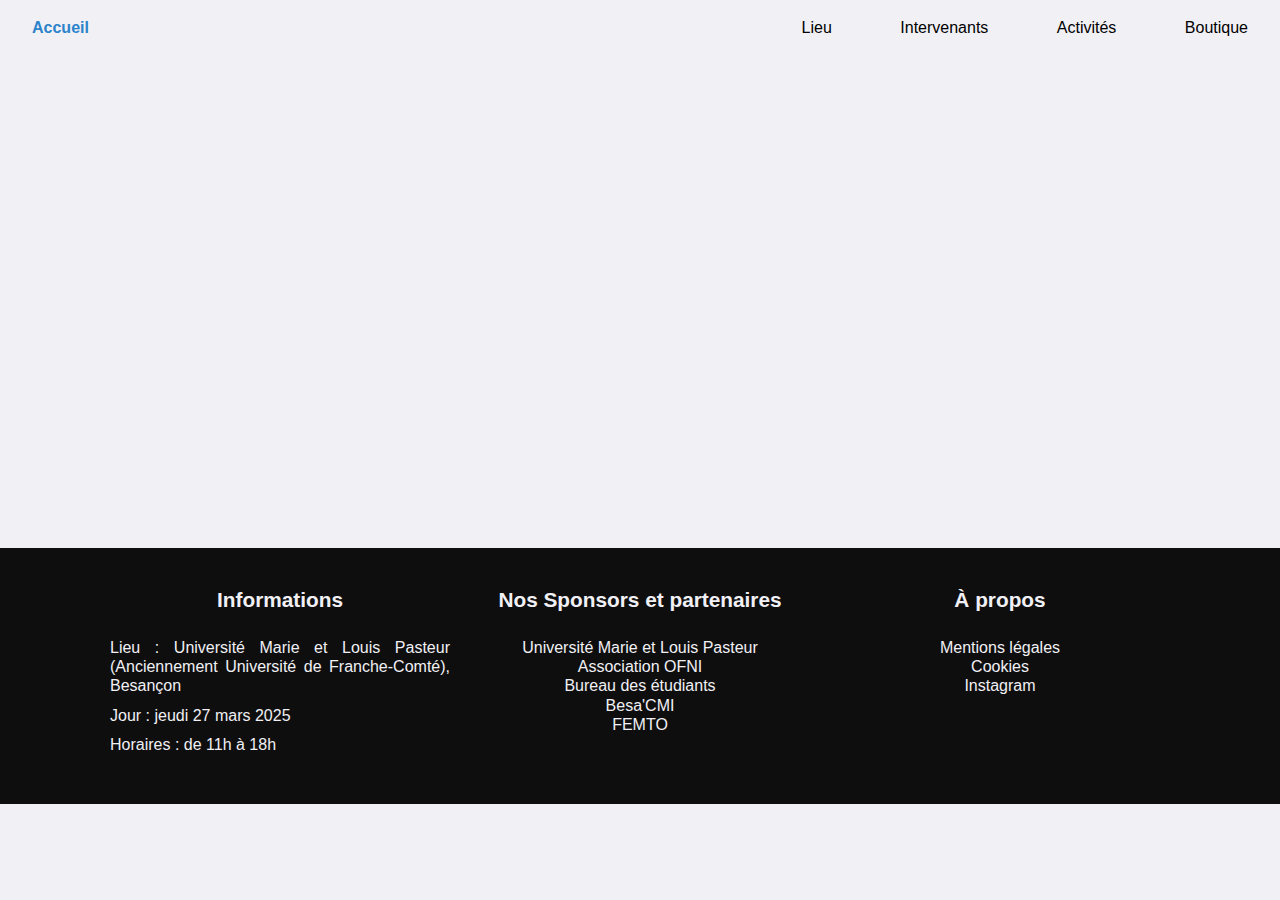
<file: html/activite.html>
<!doctype html>
<html lang="fr">

<head>
    <meta charset="UTF-8">
    <title>R&D | Photonique et IA</title>
    <link rel="stylesheet" type="text/css" href="../styles/rd.css">
    <link rel="icon" type="image/png" href="../images/logo.png">
</head>

<body>
    <nav>
        <ul>
            <li><a href="../index.html">Accueil</a></li>
            <li><a href="./lieu.html">Lieu</a></li>
            <li><a href="./intervenant.html">Intervenants</a></li>
            <li><a href="./activite.html">Activités</a></li>
            <li><a href="./boutique.html">Boutique</a></li>
        </ul>
    </nav>


    <main>

    </main>

    <footer>
        <div class="contenu-footer">
            <div>
                <h3>Informations</h3>
                <ul>
                    <li>
                        <p>Lieu : Université Marie et Louis Pasteur (Anciennement Université de
                            Franche-Comté), Besançon</p>
                    </li>
                    <li>
                        <p>Jour : jeudi 27 mars 2025</p>
                    </li>
                    <li>
                        <p>Horaires : de 11h à 18h</p>
                    </li>
                </ul>
            </div>

            <div>
                <h3>Nos Sponsors et partenaires</h3>
                <ul>
                    <li><a href="https://www.univ-fcomte.fr/" target="_blank">Université Marie et Louis Pasteur</a></li>
                    <li><a href="https://ofni.asso.fr/" target="_blank">Association OFNI</a></li>
                    <li><a href="https://www.instagram.com/bdestbesac/" target="_blank">Bureau des étudiants</a></li>
                    <li><a href="https://www.instagram.com/besacmi/" target="_blank">Besa'CMI</a></li>
                    <li><a href="https://www.femto-st.fr/fr" target="_blank">FEMTO</a></li>
                </ul>
            </div>

            <div>
                <h3>À propos</h3>
                <ul>
                    <li><a href="./assets/pages/mentions.php">Mentions légales</a></li>
                    <li><a href="./assets/pages/cookies.php">Cookies</a></li>
                </ul>
                <a class="lens-container"
                    href="https://www.instagram.com/rnday_info?igsh=am0yam5yYXo1eDNq&utm_source=qr" target="_blank">
                    <div class="button-lens">
                        <div class="icon-lens">
                            <i class='bx bxl-instagram'></i>
                        </div>
                        <span class="insta">Instagram</span>
                    </div>
                </a>
            </div>
        </div>
    </footer>

</body>

</html>
</file>
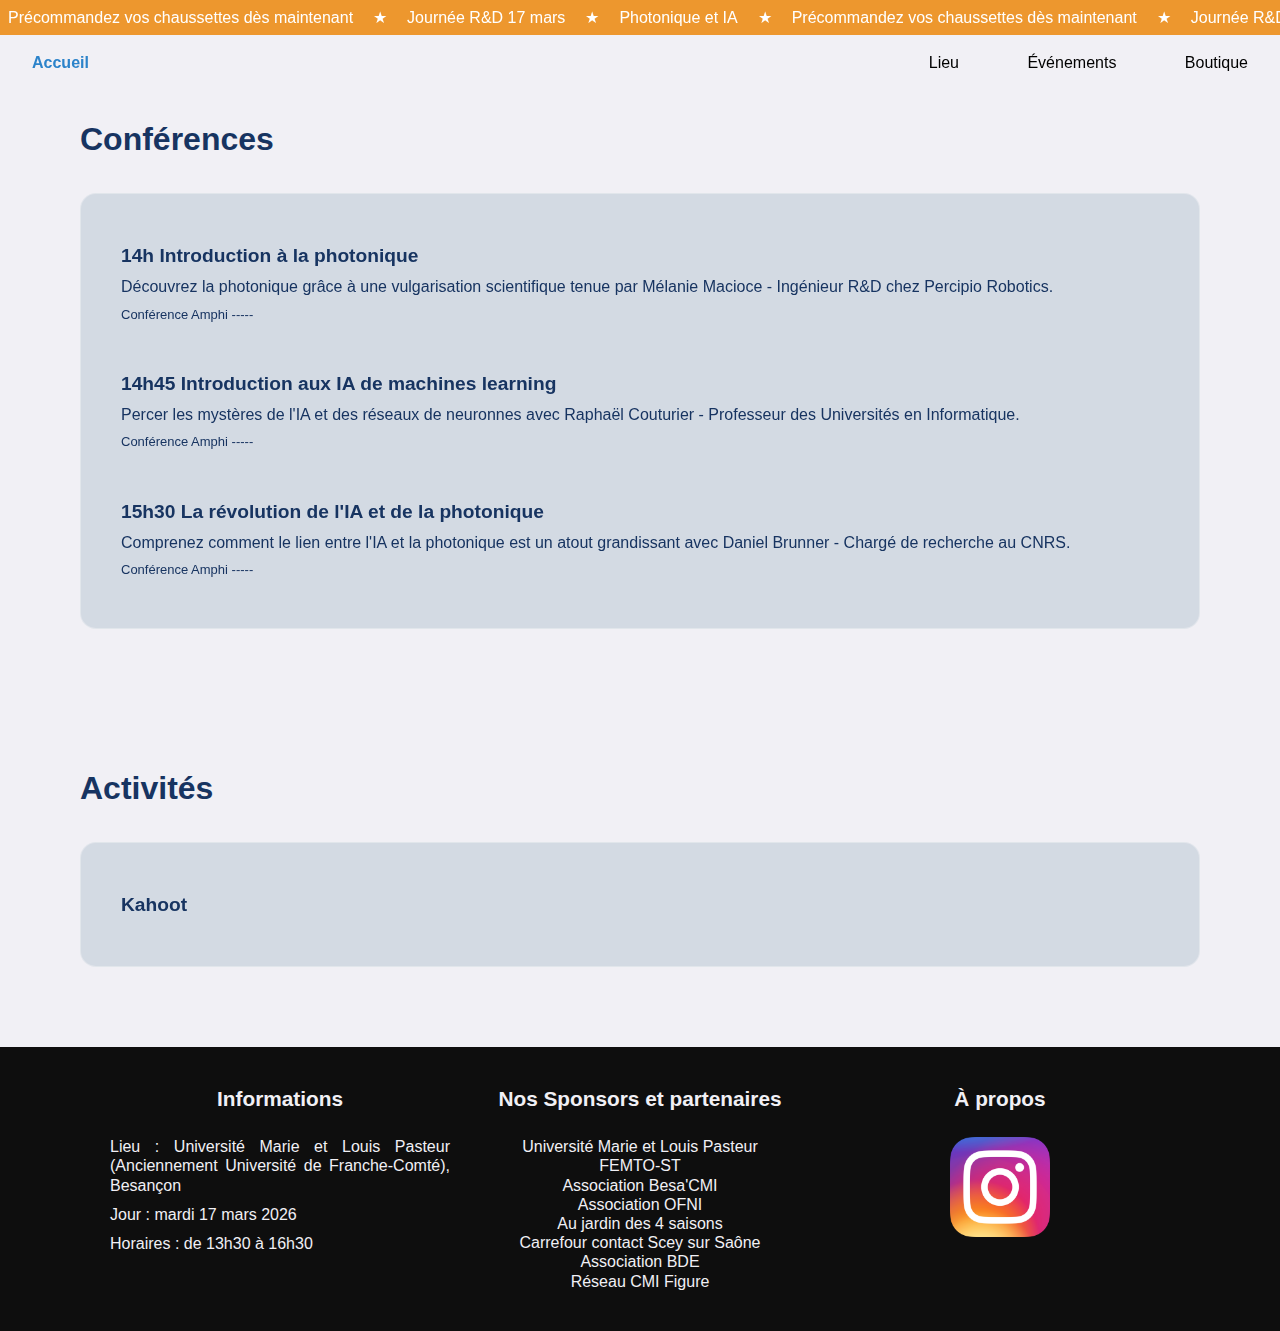
<file: html/evenements.html>
<!doctype html>
<html lang="fr">

<head>
    <meta charset="UTF-8">
    <title>R&D | Photonique et IA</title>
    <link rel="stylesheet" type="text/css" href="../styles/rd.css">
    <link rel="icon" type="image/png" href="../images/logo.png">
    <meta name="viewport" content="width=device-width, initial-scale=1.0">
</head>

<body>
    <nav>
        <div class="bandeau">
            <ul>
                <li>Précommandez vos chaussettes dès maintenant</li>
                <li>★</li>
                <li>Journée R&D 17 mars</li>
                <li>★</li>
                <li>Photonique et IA</li>
                <li>★</li>
                <li>Précommandez vos chaussettes dès maintenant</li>
                <li>★</li>
                <li>Journée R&D 17 mars</li>
                <li>★</li>
                <li>Photonique et IA</li>
                <li>★</li>
            </ul>

            <ul>
                <li>Précommandez vos chaussettes dès maintenant</li>
                <li>★</li>
                <li>Journée R&D 17 mars</li>
                <li>★</li>
                <li>Photonique et IA</li>
                <li>★</li>
                <li>Précommandez vos chaussettes dès maintenant</li>
                <li>★</li>
                <li>Journée R&D 17 mars</li>
                <li>★</li>
                <li>Photonique et IA</li>
                <li>★</li>
            </ul>
        </div>

        <ul>
            <li><a href="../index.html">Accueil</a></li>
            <li><a href="./lieu.html">Lieu</a></li>
            <li><a href="./evenements.html">Événements</a></li>
            <li><a href="./boutique.html">Boutique</a></li>
        </ul>
    </nav>


    <main class="even">
        
        <section>
        <h2>Conférences</h2>
        <ul>
                <li>    
                    <h4>14h Introduction à la photonique</h4>
                    <p>Découvrez la photonique grâce à une vulgarisation scientifique tenue par Mélanie Macioce - Ingénieur R&D chez Percipio Robotics.</p>
                    <h5>Conférence Amphi -----</h5>
                    </li>
                <li>
                    <h4>14h45 Introduction aux IA de machines learning</h4>
                    <p>Percer les mystères de l'IA et des réseaux de neuronnes avec Raphaël Couturier - Professeur des Universités en Informatique.</p>
                    <h5>Conférence Amphi -----</h5>
                    </li>
                <li>
                    <h4>15h30 La révolution de l'IA et de la photonique</h4>
                    <p>Comprenez comment le lien entre l'IA et la photonique est un atout grandissant avec Daniel Brunner - Chargé de recherche au CNRS.</p>
                    <h5>Conférence Amphi -----</h5>
                    </li>
            </ul>
            
        </section>

        <section>
        <h2>Activités</h2>
        <ul>
                <li>    
                    <h4>Kahoot</h4>
                   
                </li>
            </ul>
        </section>
       
    </main>

    <footer>
        <div class="contenu-footer">
            <div>
                <h3>Informations</h3>
                <ul>
                    <li>
                        <p>Lieu : Université Marie et Louis Pasteur (Anciennement Université de
                            Franche-Comté), Besançon</p>
                    </li>
                    <li>
                        <p>Jour : mardi 17 mars 2026</p>
                    </li>
                    <li>
                        <p>Horaires : de 13h30 à 16h30</p>
                    </li>
                </ul>
            </div>

            <div>
                <h3>Nos Sponsors et partenaires</h3>
                <ul>
                    <li><a href="https://www.univ-fcomte.fr/" target="_blank">Université Marie et Louis Pasteur</a></li>
                    <li><a href="https://www.femto-st.fr/fr" target="_blank">FEMTO-ST</a></li>
                    <li><a href="https://www.instagram.com/besacmi/" target="_blank">Association Besa'CMI</a></li>
                    <li><a href="https://ofni.asso.fr/" target="_blank">Association OFNI</a></li>
                    <li><a href="https://www.bienvenue-a-la-ferme.com/bourgognefranchecomte/haute-saone/noidans-le-ferroux/ferme/au-jardin-des-4-saisons/314546" target="_blank">Au jardin des 4 saisons</a></li>
                    <li><a href="https://www.carrefour.fr/magasin/contact-scey-sur-saone" target="_blank">Carrefour contact Scey sur Saône</a></li>
                    <li><a href="https://episteme-bde.fr/" target="_blank">Association BDE</a></li>
                    <li><a href="https://reseau-figure.fr/" target="_blank">Réseau CMI Figure</a></li>
                </ul>
            </div>

            <div>
                <h3>À propos</h3>

                <a href="https://www.instagram.com/rnday_info_pics/"><img src="../images/insta.png" alt="logo instagram" style="width: 100px;"></a>
            </div>
        </div>
    </footer>

</body>

</html>
</file>
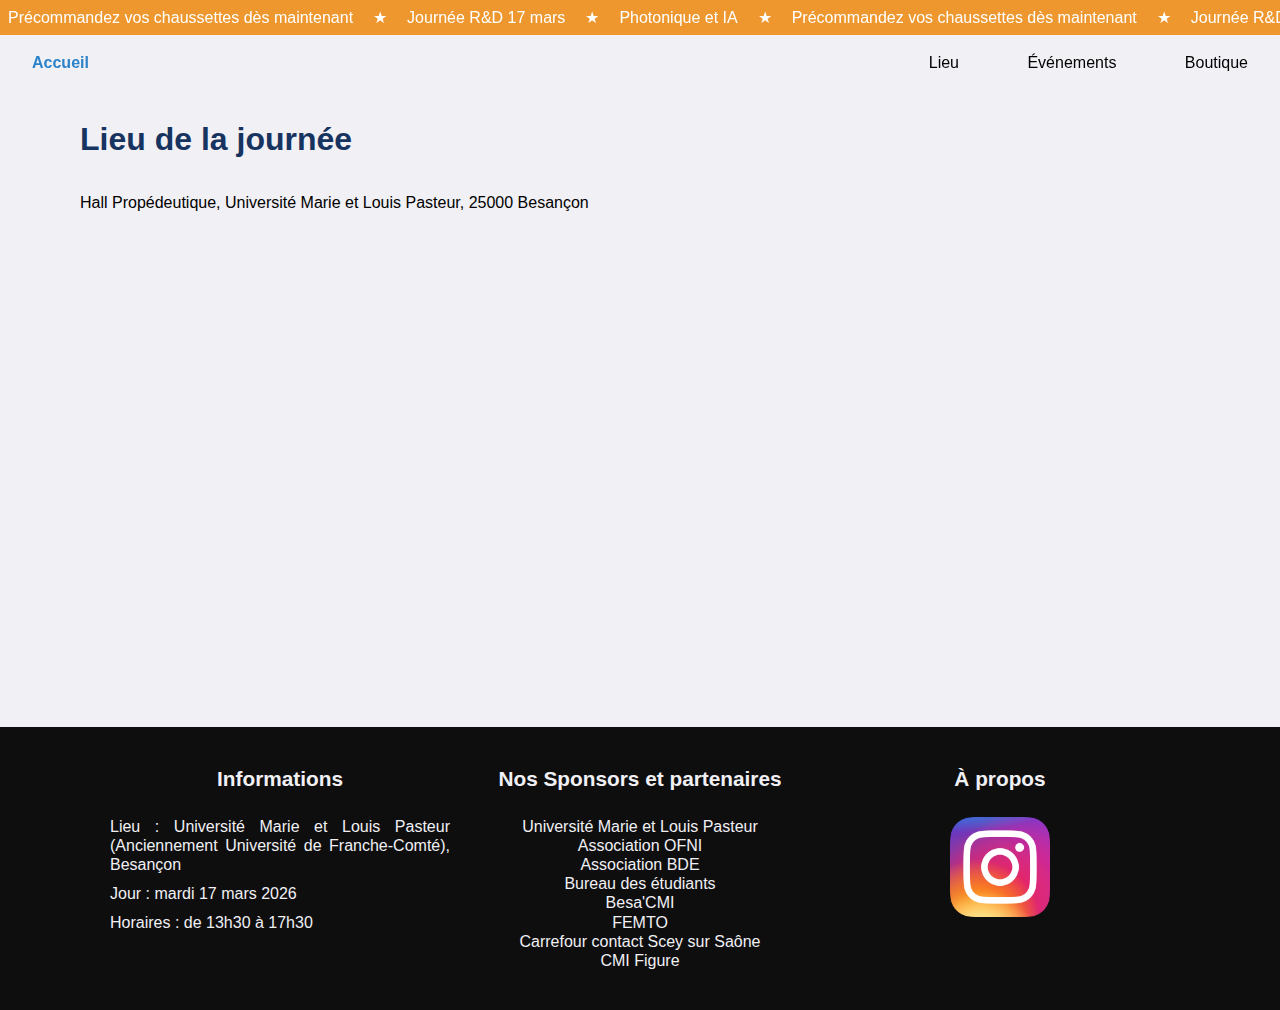
<file: html/lieu.html>
<!doctype html>
<html lang="fr">

<head>
    <meta charset="UTF-8">
    <title>R&D | Photonique et IA</title>
    <link rel="stylesheet" type="text/css" href="../styles/rd.css">
    <link rel="icon" type="image/png" href="../images/logo.png">
    <meta name="viewport" content="width=device-width, initial-scale=1.0">
</head>

<body>
    <nav>
        <div class="bandeau">
            <ul>
                <li>Précommandez vos chaussettes dès maintenant</li>
                <li>★</li>
                <li>Journée R&D 17 mars</li>
                <li>★</li>
                <li>Photonique et IA</li>
                <li>★</li>
                <li>Précommandez vos chaussettes dès maintenant</li>
                <li>★</li>
                <li>Journée R&D 17 mars</li>
                <li>★</li>
                <li>Photonique et IA</li>
                <li>★</li>
            </ul>

            <ul>
                <li>Précommandez vos chaussettes dès maintenant</li>
                <li>★</li>
                <li>Journée R&D 17 mars</li>
                <li>★</li>
                <li>Photonique et IA</li>
                <li>★</li>
                <li>Précommandez vos chaussettes dès maintenant</li>
                <li>★</li>
                <li>Journée R&D 17 mars</li>
                <li>★</li>
                <li>Photonique et IA</li>
                <li>★</li>
            </ul>
        </div>

        <ul>
            <li><a href="../index.html">Accueil</a></li>
            <li><a href="./lieu.html">Lieu</a></li>
            <li><a href="./evenements.html">Événements</a></li>
            <li><a href="./boutique.html">Boutique</a></li>
        </ul>
    </nav>


    <main class="even">
        <section>
            <h2>Lieu de la journée</h2>
            <p>Hall Propédeutique, Université Marie et Louis Pasteur, 25000 Besançon</p>
            <iframe title="google-map: Hall Propédeutique, 25000 Besançon" src="https://www.google.com/maps/embed?pb=!1m18!1m12!1m3!1d1412.2739565775137!2d5.983148565176012!3d47.245598446146495!2m3!1f0!2f0!3f0!3m2!1i1024!2i768!4f13.1!3m3!1m2!1s0x478d634be6c23c1b%3A0x11d6ff2c8de3bcac!2sHall%20Prop%C3%A9deutique!5e1!3m2!1sfr!2sfr!4v1705593389455!5m2!1sfr!2sfr" height="450" class="googleMap" allowfullscreen="" loading="lazy" referrerpolicy="no-referrer-when-downgrade"></iframe>
        </section>
    </main>

    <footer>
        <div class="contenu-footer">
            <div>
                <h3>Informations</h3>
                <ul>
                    <li>
                        <p>Lieu : Université Marie et Louis Pasteur (Anciennement Université de
                            Franche-Comté), Besançon</p>
                    </li>
                    <li>
                        <p>Jour : mardi 17 mars 2026</p>
                    </li>
                    <li>
                        <p>Horaires : de 13h30 à 17h30</p>
                    </li>
                </ul>
            </div>

            <div>
                <h3>Nos Sponsors et partenaires</h3>
                <ul>
                    <li><a href="https://www.univ-fcomte.fr/" target="_blank">Université Marie et Louis Pasteur</a></li>
                    <li><a href="https://ofni.asso.fr/" target="_blank">Association OFNI</a></li>
                    <li><a href="https://episteme-bde.fr/" target="_blank">Association BDE</a></li>
                    <li><a href="https://episteme-bde.fr/" target="_blank">Bureau des étudiants</a></li>
                    <li><a href="https://www.instagram.com/besacmi/" target="_blank">Besa'CMI</a></li>
                    <li><a href="https://www.femto-st.fr/fr" target="_blank">FEMTO</a></li>
                    <li><a href="https://www.carrefour.fr/magasin/contact-scey-sur-saone" target="_blank">Carrefour contact Scey sur Saône</a></li>
                    <li><a href="https://reseau-figure.fr/" target="_blank">CMI Figure</a></li>
                </ul>
            </div>

            <div>
                <h3>À propos</h3>

                <a href="https://www.instagram.com/rnday_info_pics/"><img src="../images/insta.png" alt="logo instagram" style="width: 100px;"></a>
            </div>
        </div>
    </footer>

</body>

</html>
</file>
<file: styles/rd.css>
/* http://meyerweb.com/eric/tools/css/reset/ 
   v2.0 | 20110126
   License: none (public domain)
*/

html, body, div, span, applet, object, iframe,
h1, h2, h3, h4, h5, h6, p, blockquote, pre,
a, abbr, acronym, address, big, cite, code,
del, dfn, em, img, ins, kbd, q, s, samp,
small, strike, strong, sub, sup, tt, var,
b, u, i, center,
dl, dt, dd, ol, ul, li,
fieldset, form, label, legend,
table, caption, tbody, tfoot, thead, tr, th, td,
article, aside, canvas, details, embed, 
figure, figcaption, footer, header, hgroup, 
menu, nav, output, ruby, section, summary,
time, mark, audio, video {
    margin: 0;
    padding: 0;
    border: 0;
    font-size: 100%;
    font: inherit;
    vertical-align: baseline;
}
/* HTML5 display-role reset for older browsers */
article, aside, details, figcaption, figure, 
footer, header, hgroup, menu, nav, section {
    display: block;
}
body {
    line-height: 1;
}
ol, ul {
    list-style: none;
}
blockquote, q {
    quotes: none;
}
blockquote:before, blockquote:after,
q:before, q:after {
    content: '';
    content: none;
}
table {
    border-collapse: collapse;
    border-spacing: 0;
}


/************************************************************************
        DEBUT DE LA FEUILLE DE STYLE POUR LE SITE
************************************************************************/

body {
    font-family: Trebuchet, arial, verdana, sans-serif;
    line-height: 1.2;
    font-size: 100%;
    background: #f1f0f5; 
}

i, em {
    font-style: italic;
}

strong {
    font-weight: bold;
}

a {
    text-decoration: none;
}

h1 {
    font-size: 150%;
    color: white;
}

h2 {
    font-size: 200%;
    font-weight: bold;
    margin-bottom: 35px;
}

h3 {
    font-size: 130%;
    font-weight: bold;
    margin-bottom: 25px;
}

h4 {
    font-weight: bold;
    font-size: 120%;    
}

main, body > footer {
    width: 100%;
    margin: 0px auto;
}

/* Quand le premier enfant de l'élément main est un élément section, il a une margin-top de 50 px. C'est le cas de
 * toutes les pages sauf la page article.html dans laquelle le premier enfant de l'élément main est un élément
 * article avec une une margin-top de 20 px.
 */

main{
    min-height: calc(100vh - 42px - 200px - 50px - 30px - 20px - 10px);
}


p, blockquote {
    text-align: justify;
    margin: 10px auto;
}

blockquote {
    font-style: italic;
    padding: 5px 30px; 
}

blockquote::before {
    content: "\00AB\00A0";
    font-size: 18px;
}
blockquote::after {
    content: "\00A0\00BB";
    font-size: 18px;
}

/************************************************************************
                        Menu de navigation
*************************************************************************/

nav {
    position: fixed;
    z-index: 1000;
    top: 0px;
    width: 100%;
    height: 40px;
    font-size: 100%;
}

nav > ul {
    background: #f1f0f5;
    text-align: right;
}


nav > ul > li {
    text-align: left;
    display: inline-block;
    margin: 0px 2.5% 0px 2.5%;
}

nav > ul > li:first-child {
    float: left;
    font-weight: bold;
}

nav li:first-child a {
    color: #2c83ca;
}

nav a[href] {
    display: block;
    color: black;
    margin: 18px 0px 18px 0px;
    text-align: center;
}

nav a, a:link, a:visited {
  position: relative;
}

nav a::before {
  content: "";
  position: absolute;
  width: 100%;
  top: 0;
  bottom: 0;
  left:0;
  background-image: linear-gradient(90deg, rgb(36, 105, 179), rgb(36, 142, 212));
  background-size: 0 2px;
  background-repeat: no-repeat;
  background-position: left bottom;
  transition: background-size .3s ease-in;
}

nav a:hover::before {
  background-size: 100% 2px;
}

.bandeau {
    background-color: #ed972e;
    color:white;
    padding: 8px;
    --gap: 20px;
    display: flex;
    gap: var(--gap);
}

.bandeau ul {
    flex-shrink: 0;
    display: flex;
    gap: var(--gap);
    animation: scroll 50s linear infinite;
}

.bandeau:hover ul {
    animation-play-state: paused;
}

@keyframes scroll {
  to {
    transform: translateX(calc(-100% - var(--gap)));
  }
}






/**********************************************************************
                        EN-TETE 
**********************************************************************/



header img {
  width: 95%;
  height: 440px;
  margin-top: 92px;
  margin-left: 2.5%;
  border-radius: 20px;
}

.cover {
  object-fit: cover;
}

.imgTitre {
    position: absolute;
    width: min(50%, 500px);
    height: auto;
    left: 5%;
    top: 150px;
}

header a{
    color: #eb6724;
    background-color: white;
    padding: 15px;
    font-size: 70%;
    border-radius: 25px;
    border: solid #eb6724;
    margin-left: 40px;
    font-weight: bold;
    
}

header a:hover{
    background: #ff9f5f;
    border: solid #ed7b2e;
    transition: background 0.4s linear 0s;
    color: white;
}

header {
    position: relative;
}

header h1 {
    position: absolute;
    bottom: 40px;
    left: 70px;
    margin: 0;
}


@media (max-width: 768px) {

    .imgTitre {
        position: absolute;
        top: 30%;
        transform: translateY(-50%);
        width: 55%;
    }

    header h1 {
        position: absolute;
        bottom: 15px;
        font-size: 1rem;
    }

    header a {
        display: block;
        margin: 10px 0 0 0;
        width: fit-content;
    }
}

/****************************************************************
                            Pied de page
****************************************************************/
body > footer {
    text-align: center;
    background-color: #0e0e0e;
    color: #f1f0f5;
}


footer .contenu-footer {
    display: flex;
    padding: 30px 100px 30px 100px;
}

footer> div > div{
    padding: 10px;
    width: 33%;
}

footer a{
    color: #f1f0f5;
}



/****************************************************************** 
                        Sections
*******************************************************************/

section{
    padding: 80px;
}

section:nth-child(1){
    padding-bottom: 20px;
}

section:nth-child(1) h2{
    color: #173461;
}

section:nth-child(3){
    border-image: fill 0 linear-gradient(150deg, transparent, #ff942f 50%);
    background: url(../images/fondOrange.jpg) center/cover;
    color:rgb(73, 29, 0);
    padding-left: 40%; 
    text-align: right;
}


section:nth-child(4){
    border-image: fill 0 linear-gradient(350deg, transparent, #1059cf 50%);
    background: url(../images/fondBleu.png) center/cover;
    color:rgb(220, 218, 232);
    padding-right: 40%;
}


section:nth-child(2) {
  position: relative;
}

.bandeauEvent {
  white-space: nowrap;
  display: block;
  overflow: auto;
}


.bandeauEvent::-webkit-scrollbar {
  display: none;
}


.bandeauEvent li {
    background: rgba(8, 63, 100, 0.2);
    border-radius: 16px;
    backdrop-filter: blur(5px);
    border: 1px solid rgba(255, 255, 255, 0.3);

    margin: 0px 25px 0px 25px;
    display: inline-block;
    padding: 20px;
    width: 500px;
    height: 120px;
    color: #ffffff;
}


.bandeauEvent li img{
    position: absolute;
    display: flex;
    margin-left: 300px;
}

.titreEv{
    position: absolute;
    color: #173461;
    font-size: 500%;
    margin-top: -50px;
    margin-left: 50px;
}

.bandeauEvent a{
    color: #eb6724;
    background-color: white;
    padding: 8px;
    border-radius: 25px;
    border: solid #eb6724;  
    font-weight: bold;
    margin-left: 300px;
}

.bandeauEvent a:hover{
    background: #ff9f5f;
    border: solid #ed7b2e;
    transition: background 0.4s linear 0s;
    color: white;
}


h5{
    font-size: small;
}

.googleMap {
    border-radius: 20px;
    width: 100%;
    margin-top: 30px;
}



header img {
    width: 95%;
    height: clamp(260px, 45vw, 440px);
}

.imgTitre {
    width: clamp(180px, 40vw, 500px);
    left: 5%;
}

header h1 {
    left: 5%;
    right: 5%;
    bottom: clamp(15px, 4vw, 40px);
    font-size: clamp(1rem, 2.5vw, 1.6rem);
}


@media (max-width: 768px) {

    nav {
        height: auto;
    }

    nav > ul {
        display: flex;
        justify-content: space-around;
        flex-wrap: wrap;
    }

    nav > ul > li {
        margin: 5px 10px;
    }

    .bandeau {
        font-size: 0.8rem;
        padding: 5px;
    }
}


@media (max-width: 1024px) {
    section {
        padding: 50px 30px;
    }
}

@media (max-width: 600px) {
    section {
        padding: 40px 20px;
    }

    section:nth-child(3),
    section:nth-child(4) {
        padding-left: 20px;
        padding-right: 20px;
        text-align: left;
    }
}

@media (max-width: 768px) {

    .bandeauEvent li {
        width: 80vw;
        height: auto;
        white-space: normal;
    }

    .titreEv {
        position: static;
        font-size: 2rem;
        margin: 0 0 20px 0;
    }

    .bandeauEvent a {
        margin-left: 0;
        display: inline-block;
        margin-top: 10px;
    }
}

@media (max-width: 768px) {

    footer .contenu-footer {
        flex-direction: column;
        padding: 30px 20px;
        text-align: left;
    }

    footer .contenu-footer > div {
        width: 100%;
        margin-bottom: 20px;
    }
}

body {
    overflow-x: hidden;
}


.even ul {
    background: rgba(93, 129, 153, 0.2);
    border-radius: 16px;
    backdrop-filter: blur(5px);
    border: 1px solid rgba(255, 255, 255, 0.3);
    padding: 0 40px 0 40px;
}

.even h2 {
    margin-top: 40px;
    color: #173461;
}


.even li {
    color: #173461;
    margin: 50px 0 50px 0;
}

.boutique section {
    background: rgba(93, 129, 153, 0.2);
    border-radius: 16px;
    backdrop-filter: blur(5px);
    border: 1px solid rgba(255, 255, 255, 0.3);
    padding: 0 40px 0 40px;
}

.boutique section:nth-child(1) {
    margin-top: 100px;
}
</file>
